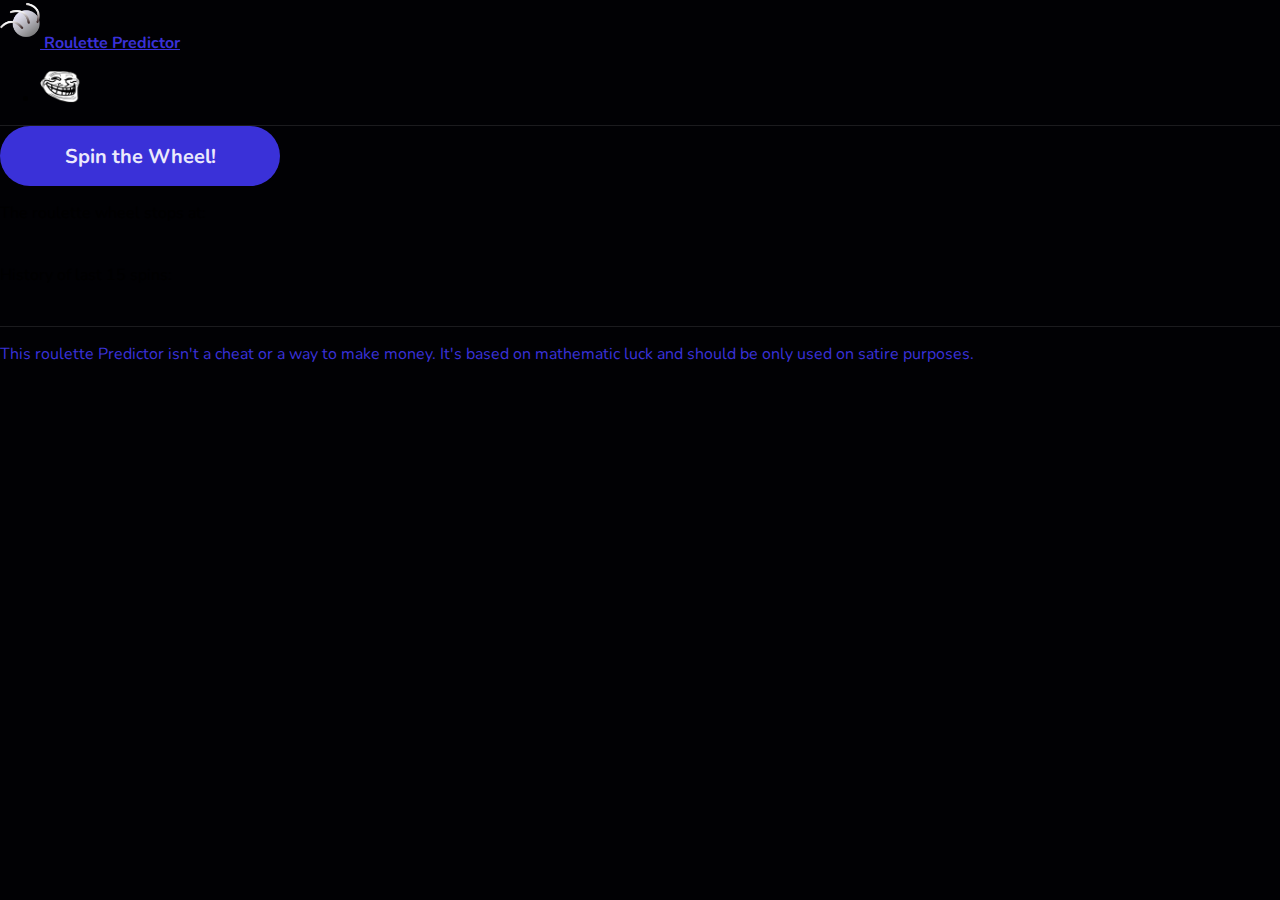
<file: index.html>
<!DOCTYPE html>
<html lang="en">

<head>
  <meta charset="UTF-8">
  <meta name="viewport" content="width=device-width, initial-scale=1.0">
  <title>Roulette Predictor</title>
  <link rel="stylesheet" href="https://cdn.jsdelivr.net/npm/bootstrap@5.3.2/dist/css/bootstrap.min.css"
    integrity="sha384-T3c6CoIi6uLrA9TneNEoa7RxnatzjcDSCmG1MXxSR1GAsXEV/Dwwykc2MPK8M2HN" crossorigin="anonymous">
    <link rel="stylesheet" href="main/style.css" />
  <meta content="max win generator !!" property="og:title" />
  <meta content="FREE ROULETTE CHEAT!!!! WORKS!!!" property="og:description" />
  <meta content="https://neet.gay/" property="og:url" />
  <meta content="https://neet.gay/img/image.png" property="og:image" />
  <meta content="#3a31d8" data-react-helmet="true" name="theme-color" />
</head>

<body>
  <header>
    <!--Navbar-->
    <nav class="navbar navbar-expand-lg p-4">
      <div class="container-fluid">
        <a class="navbar-brand navtext" href="index.html">
          <img src="img/logo.png" class="me-2" style="width:40px;"> 
          Roulette Predictor
        </a>
        <div class="" id="navbarNav">
            <ul class="navbar-nav ms-auto">
              <li class="nav-item">
                <a class="navbar-brand" href="https://www.youtube.com/watch?v=hqunRm_dSHw" target="_blank">
                  <img src="img/troll.png" style="width:40px;"> 
                </a>
              </li>
            </ul>
        </div>
      </div>
    </nav>
  </header>
  <main>
    <div class="container-fluid text-center mt-4">
        <div id="roulette-wheel"></div> <!-- Roulette wheel element -->
        <button class="myButton" onclick="spinAndDisplay()">Spin the Wheel!</button>
        <p class="text-white pt-4">The roulette wheel stops at: </p>
        <p id="result" class="emoji"></p>
        <p class="text-white">History of last 15 spins:</p>
        <p id="history" class="emoji"></p>
    </div>
</main>
  <footer class="text-light pt-4   pb-4 fixed-bottom">
    <div class="container">
      <div class="row">
        <p class="text-center foottext">This roulette Predictor isn't a cheat or a way to make money. It's based on mathematic luck and should be only used on satire purposes.</p>
      </div>
    </div>
  </footer>
  <script src="roulette.js"></script>
  <script>
      // Function to simulate spinning the roulette wheel and display the result and history
      function spinAndDisplay() {
          var result = spinRoulette();

          // Display the result
          document.getElementById("result").textContent = "" + result;

          // Display the history
          document.getElementById("history").textContent = "" + getSpinHistory();
      }
  </script>
  
  <script src="https://cdn.jsdelivr.net/npm/bootstrap@5.3.2/dist/js/bootstrap.min.js"
    integrity="sha384-BBtl+eGJRgqQAUMxJ7pMwbEyER4l1g+O15P+16Ep7Q9Q+zqX6gSbd85u4mG4QzX+"
    crossorigin="anonymous"></script>
  </script>

</body>

</html>
</file>
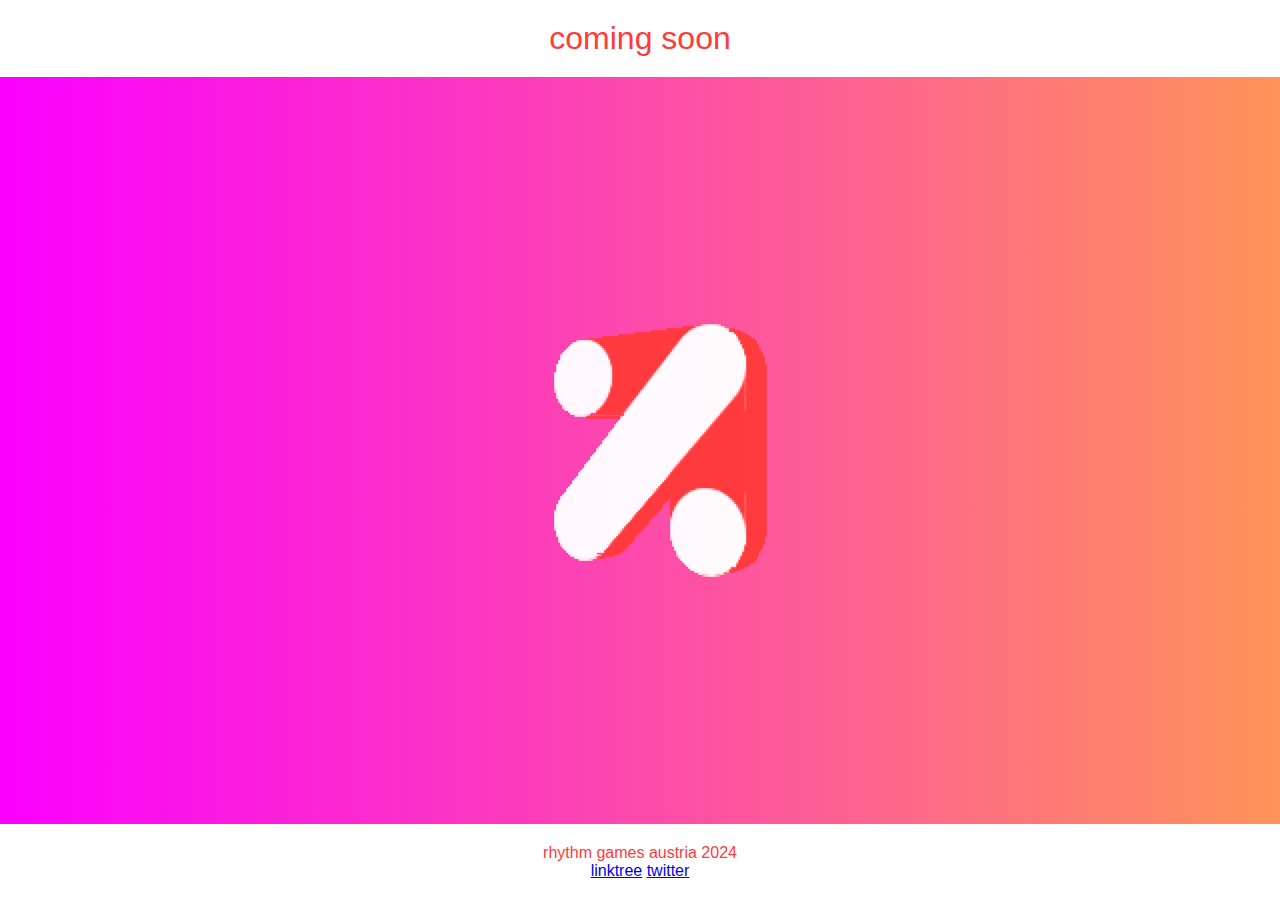
<file: soon.html>
<!DOCTYPE html>
<html lang="en">
<head>
    <meta charset="UTF-8">
    <meta name="viewport" content="width=device-width, initial-scale=1.0">
    <title>Rhythm Games Austria</title>
    <link rel="stylesheet" href="style.css">
</head>
<body>
    <header>
        <p class="red">coming soon</p>
    </header>
    
    <main>
        <div class="image-container">
            <img src="animated.png" alt="xd">
        </div>
    </main>

    <footer>
        <p>rhythm games austria 2024</p>
        <a href="https://linktr.ee/osuaustria">linktree</a>
        <a href="https://x.com/osuaustria">twitter</a>
    </footer>
</body>
</html>
</file>
<file: main/style.css>
@import url('https://fonts.googleapis.com/css2?family=Nunito:ital,wght@0,200..1000;1,200..1000&display=swap');

body, html {
    margin: 0;
    padding: 0;
    height: 100%;
    overflow: hidden;
    background-color: #010104;
    font-family: "Nunito", sans-serif;
    font-optical-sizing: auto;
    font-style: normal;
}

body, html {
    margin: 0;
    padding: 0;
    height: 100%;
    overflow: hidden;
}

#moving-image {
    position: absolute;
    left: 0;
    top: 0;
    width: auto;
    height: 50%; /* Adjust the height as needed */
    animation: moveImage 4s cubic-bezier(0.17, 0.67, 0.83, 0.67) infinite forwards; /* Adjust the cubic-bezier values for desired animation */
    transform: scale(0.5); /* Make the image smaller */
    transform-origin: left top; /* Ensure scaling originates from the top left corner */
    background-image: url('../img/rgb.png'); /* Replace 'your_image.jpg' with the path to your image */
    background-repeat: repeat-x; /* Repeat the image horizontally */
}

@keyframes moveImage {
    0% {
        left: 0;
    }
    100% {
        left: calc(100vw - 200px); /* Adjust 200px based on your fullscreen width */
    }
}


.navbar {
    border-bottom: 1px solid #1b1b1e;
    background-color: #010104;
}

footer {
    border-top: 1px solid #1b1b1e;
    background-color: #010104;
}

.navtext {
    color: #3a31d8;
    font-weight: bold;
}

.navtext:hover {
    color: #3a31d8;
    font-weight: bold;
}

.foottext {
    color: #3a31d8;
}


.myButton {
    font-family: "Nunito", sans-serif;
    font-weight: bold;
    width: 280px;
    height: 60px;
    font-size: 20px;
    color: #ebe9fc;
    background: #3a31d8;
    border: none;
    border-radius: 100px;
    transition: all 0.25s ease;
}
.myButton:hover {
    color: #000000;
    background: #ebe9fc;
    border-color: none;
} 

.emoji {
    font-size: 40px;
}
</file>
<file: style.css>
* {
    margin: 0;
    padding: 0;
    box-sizing: border-box;
}

html, body {
    height: 100%;
    width: 100%;
    overflow: hidden;
    display: flex;
    flex-direction: column;
    font-family: Rena, sans-serif;
    background: linear-gradient(to right, #FA00FF, #FF9458);
    height: 100%;
    margin: 0;
}

header, footer {
    text-align: center;
    padding: 20px;
    background-color: white;
    color: #FF3A3A;
}

main {
    flex-grow: 1;
    display: flex;
    justify-content: center;
    align-items: center;
    overflow: hidden;
}

.image-container {
    display: flex;
    justify-content: center;
    align-items: center;
    max-width: 100%;
    max-height: 100%;
}

.image-container img {
    max-width: 100%;
    max-height: 100%;
    object-fit: cover;
}

footer {
    position: relative;
    bottom: 0;
    width: 100%;
}

.red {
    font-size: xx-large;
}
</file>
